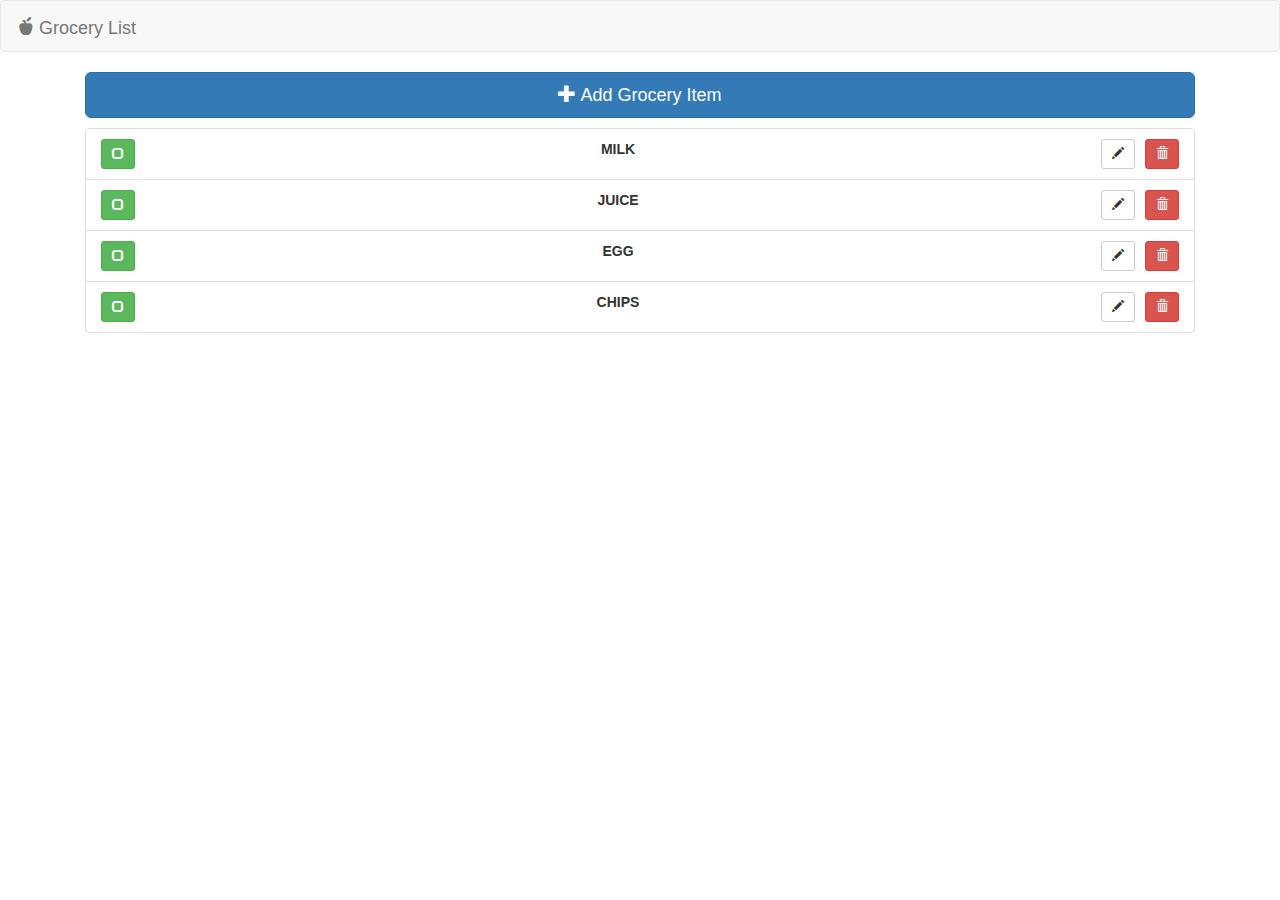
<file: index.html>
<!DOCTYPE html>
<html lang="en" ng-app="groceryListApp">
<head>
    <meta charset="utf-8">
    <meta http-equiv="X-UA-Compatible" content="IE=edge">
    <meta name="viewport" content="width=device-width, initial-scale=1">

    <title> Bootstrap 101 Template  </title>

    <link href="css/bootstrap.min.css" rel="stylesheet">




</head>


<body >
<nav class="navbar navbar-default">
    <div class="container-fluid">
        <div class="navbar-header">
            <a class="navbar-brand" href="#">
                <span class="glyphicon glyphicon-apple">
                </span>
                Grocery List

            </a>
        </div>
    </div>
</nav>


<div class="container" ng-view>


</div>



<script src="lib/jquery.min.js"></script>
<script src="lib/angular.min.js"></script>
<script src="lib/angular-route.min.js"></script>
<script src="js/app.js"></script>
<script src="lib/underscore.js"></script>
<script src="lib/bootstrap.min.js"></script>



</body>
</html>
</file>
